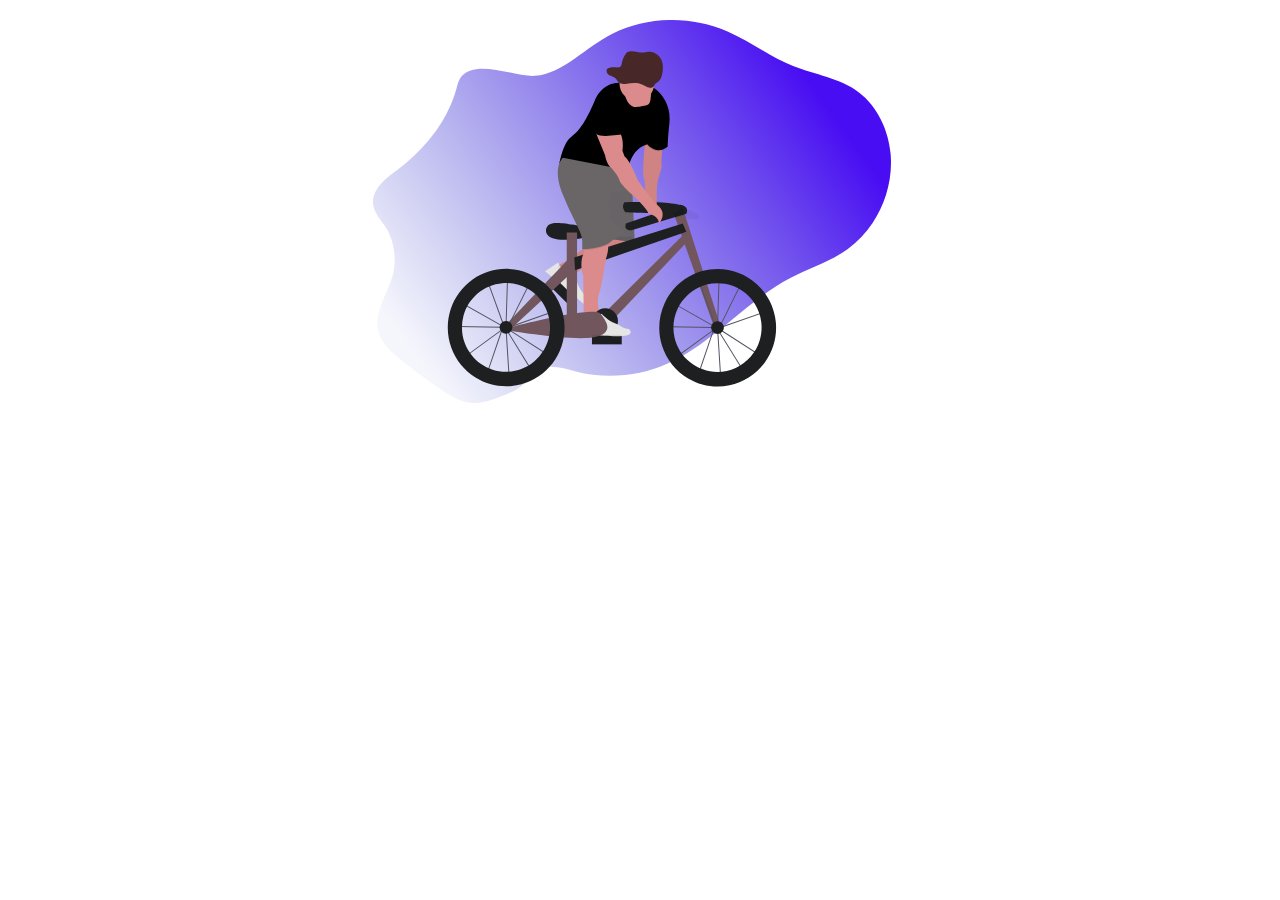
<file: index.html>
<!DOCTYPE html>
<html lang="en">

<head>
    <meta charset="UTF-8">
    <meta name="viewport" content="width=device-width, initial-scale=1.0">
    <title>Animation</title>
    <link rel="stylesheet" href="https://maxcdn.bootstrapcdn.com/bootstrap/3.4.1/css/bootstrap.min.css">
    <script src="https://ajax.googleapis.com/ajax/libs/jquery/3.5.1/jquery.min.js"></script>
    <script src="https://maxcdn.bootstrapcdn.com/bootstrap/3.4.1/js/bootstrap.min.js"></script>
    <link rel="stylesheet" href="style.css">
</head>

<body>
    <div class="container text-center">
        <svg width="534" height="392" viewBox="0 0 534 392" fill="none" xmlns="http://www.w3.org/2000/svg">
			<rect width="534" height="392" fill="white"/>
			<path id="Vector" d="M88.533 56.3208C85.7576 59.5654 84.6889 64.1274 83.4936 68.4162C73.8706 102.98 50.1574 130.781 23.1521 150.639C11.7158 159.051 -2.20719 170.331 0.294802 185.413C1.64203 193.512 7.5526 199.474 11.9437 206.071C21.1565 219.884 24.1448 238.659 19.7536 255.194C14.7598 274.008 0.801277 291.563 5.12152 310.587C7.78558 322.297 16.8312 330.63 25.5274 337.793C39.0942 348.96 53.0932 359.42 67.5244 369.175C77.1981 375.713 87.4897 382.076 98.7638 382.905C108.691 383.637 118.415 380.002 127.841 376.416C136.076 373.279 144.519 370.015 151.169 363.73C155.509 359.627 158.969 354.333 163.79 350.976C175.115 343.092 189.661 348.088 202.647 351.464C233.289 359.388 266.083 356.495 295.241 343.296C339.968 323.048 374.059 280.527 417.808 257.712C436.619 247.9 457.08 241.811 474.498 229.174C484.311 221.979 492.744 213.188 499.417 203.197C512.585 183.627 519.706 158.675 517.65 134.25C515.594 109.825 504.071 86.2884 485.975 72.5C466.602 57.7406 442.134 54.9839 420.092 46.1234C397.331 36.9702 377.083 21.2399 354.539 11.4182C336.298 3.49288 316.446 -0.397646 296.44 0.0320953C276.435 0.461836 256.783 5.20094 238.926 13.9017C214.392 25.8555 189.524 53.7446 162.2 55.8622C142.731 57.3259 103.737 38.551 88.533 56.3208Z" fill="url(#paint0_linear)"/>
			<g id="undraw_Ride_a_bicycle_2yok 1">
			<g id="man-bike">
			<path id="Vector_2" opacity="0.1" d="M201.091 276.806L179.893 255.76L173.269 262.513L194.467 283.559L201.091 276.806Z" fill="black"/>
			<path id="Vector_3" opacity="0.05" d="M269.455 177.344C269.455 177.344 326.601 189.531 325.92 197.189C325.238 204.847 268.194 187.328 268.194 187.328C268.194 187.328 264.731 181.519 269.455 177.344Z" fill="black"/>
			<path id="Vector_4" opacity="0.1" d="M259.93 224.494C251.988 220.634 232.6 220.22 232.6 220.22L232.392 218.277L258.907 216.225L260.396 221.718C260.396 221.718 260.729 222.792 259.93 224.494Z" fill="black"/>
			<path id="Vector_5" opacity="0.1" d="M202.149 253.613C201.27 254.287 200.833 254.677 200.833 254.677C200.833 254.677 184.95 260.17 184.95 245.688C184.95 245.688 185.719 245.278 186.935 244.594C188.164 246.607 189.885 248.269 191.934 249.423C193.983 250.576 196.292 251.181 198.639 251.181H200.322L202.149 253.613Z" fill="black"/>
			<path id="Vector_6" d="M184.95 245.688C184.95 245.688 197.254 239.156 202.01 234.951C204.872 232.432 207.95 230.171 211.207 228.195L226.644 218.742L258.907 216.245L260.396 221.738C260.396 221.738 262.878 229.728 238.06 236.719C213.242 243.71 200.833 254.697 200.833 254.697C200.833 254.697 184.95 260.17 184.95 245.688Z" fill="#DB8B8B"/>
			<path id="Vector_7" d="M185.198 242.442L172.044 251.181L210.562 283.64C210.562 283.64 216.22 280.145 213.242 276.15C213.242 276.15 203.315 267.66 202.819 255.675L199.841 251.68H198.158C195.313 251.681 192.537 250.792 190.216 249.137C187.894 247.482 186.141 245.143 185.198 242.442V242.442Z" fill="#E5E5E5"/>
			<path id="Vector_8" d="M232.6 219.221C232.6 219.221 255.929 219.72 261.886 224.714L258.907 164.29H226.644L232.6 219.221Z" fill="#6A6567"/>
			<path id="Vector_9" d="M201.091 276.806L179.893 255.76L173.269 262.513L194.467 283.559L201.091 276.806Z" fill="#1E1F21"/>
			<path id="Vector_10" opacity="0.05" d="M232.6 218.971C232.6 218.971 255.929 219.471 261.886 224.464L258.907 164.04H226.644L232.6 218.971Z" fill="#535461"/>
			<path id="Vector_11" opacity="0.05" d="M259.93 224.494C258.55 227.436 253.79 232.27 238.06 236.699C217.903 242.377 205.931 250.682 202.149 253.613C201.27 254.287 200.833 254.677 200.833 254.677C200.833 254.677 184.95 260.17 184.95 245.688C184.95 245.688 185.719 245.278 186.935 244.594C190.623 242.562 198.431 238.102 201.995 234.931C204.857 232.411 207.934 230.15 211.192 228.175L226.629 218.722L232.377 218.277L258.892 216.225L260.382 221.718C260.382 221.718 260.729 222.792 259.93 224.494Z" fill="black"/>
			<path id="Vector_12" d="M251.343 182.247C251.343 182.247 309.74 180.25 310.931 187.845C312.122 195.441 252.534 192.24 252.534 192.24C252.534 192.24 247.769 187.441 251.343 182.247Z" fill="#1E1F21"/>
			<path id="Vector_13" opacity="0.1" d="M204.07 212.619V219.576C200.635 220.025 197.12 220.31 193.74 220.419V212.619H204.07Z" fill="black"/>
			<path id="Vector_14" d="M203.295 205.134C201.846 205.021 200.404 204.826 198.977 204.549C193.378 203.471 179.261 201.208 175.464 205.049C170.699 209.843 172.288 218.237 184.999 219.436C197.711 220.634 219.561 217.438 223.934 212.639C223.934 212.619 216.027 206.117 203.295 205.134Z" fill="#1E1F21"/>
			<path id="Vector_15" d="M233.469 290.961L311.73 213.423L316.098 219.815L241.411 298.152L233.469 290.961Z" fill="#71575D"/>
			<path id="Vector_16" d="M346.689 303.75L341.129 306.946L302.344 197.918L300.607 193.039L309.745 187.84L312.033 195.021L346.689 303.75Z" fill="#71575D"/>
			<path id="Vector_17" d="M204.07 212.624H193.74V302.951H204.07V212.624Z" fill="#71575D"/>
			<path id="Vector_18" d="M201.29 237.403L309.745 203.431L313.318 211.825L202.084 250.192L201.29 237.403Z" fill="#1E1F21"/>
			<path id="Vector_19" opacity="0.1" d="M178.363 270.347L167.761 280.11C165.883 277.685 163.761 275.462 161.427 273.478L171.325 263.076C173.873 265.293 176.228 267.726 178.363 270.347V270.347Z" fill="black"/>
			<path id="Vector_20" d="M252.931 203.431L307.357 184.644C307.357 184.644 316.892 185.843 313.313 193.838L258.495 210.222C258.495 210.222 250.157 211.021 252.931 203.431Z" fill="#1E1F21"/>
			<path id="Vector_21" opacity="0.1" d="M231.479 313.743C238.499 313.743 244.19 308.017 244.19 300.954C244.19 293.891 238.499 288.165 231.479 288.165C224.458 288.165 218.767 293.891 218.767 300.954C218.767 308.017 224.458 313.743 231.479 313.743Z" fill="black"/>
			<path id="Vector_22" opacity="0.1" d="M333.411 264.594C330.931 265.239 328.513 266.103 326.184 267.176L321.439 253.838C323.929 252.746 326.494 251.833 329.113 251.106L333.411 264.594Z" fill="black"/>
			<path id="Vector_23" opacity="0.1" d="M191.556 307.546C191.556 310.609 191.32 313.667 190.851 316.694C186.086 316.35 181.162 315.85 176.338 315.351C177.41 309.413 177.276 303.318 175.946 297.433C180.646 296.434 185.446 295.481 190.132 294.617C191.081 298.86 191.559 303.196 191.556 307.546V307.546Z" fill="black"/>
			<path id="Vector_24" d="M228.884 299.993L228.88 299.996C227.387 301.119 227.082 303.247 228.198 304.749L238.287 318.322C239.403 319.824 241.519 320.131 243.011 319.008L243.015 319.005C244.508 317.882 244.813 315.754 243.697 314.252L233.608 300.679C232.492 299.177 230.376 298.87 228.884 299.993Z" fill="#7F879C"/>
			<path id="Vector_25" d="M289.682 123.341L288.5 138.377C288.364 140.282 288.389 142.194 288.575 144.095C288.729 145.778 288.575 148.724 286.937 153.218C284.834 158.96 283.747 165.027 283.725 171.146V188.26L272.309 186.262C272.309 186.262 272.805 162.292 270.82 158.297C268.835 154.302 272.309 118.846 272.309 118.846L289.682 123.341Z" fill="#DB8B8B"/>
			<path id="Vector_26" d="M233.107 238.197L228.813 262.767C228.272 266.047 227.441 269.272 226.331 272.404C223.815 279.326 225.423 289.029 226.644 294.322C227.185 296.659 227.637 298.137 227.637 298.137L214.731 305.129L210.76 302.132V300.135L210.264 255.69C207.286 248.699 208.279 238.212 210.264 234.217C210.829 232.905 211.226 231.525 211.445 230.112C212.438 224.759 212.746 217.238 212.746 217.238C212.746 217.238 220.688 203.755 230.118 212.744C233.593 216.055 234.913 220.384 235.191 224.529C235.678 231.625 233.107 238.197 233.107 238.197Z" fill="#DB8B8B"/>
			<path id="Vector_27" d="M134.549 302.951L196.917 237.403L198.907 252.589L137.726 308.944L134.549 302.951Z" fill="#71575D"/>
			<path id="Vector_28" opacity="0.1" d="M235.191 224.514C228.307 228.629 216.33 229.793 211.445 230.097C212.438 224.744 212.746 217.223 212.746 217.223C212.746 217.223 220.688 203.74 230.118 212.729C233.593 216.04 234.913 220.37 235.191 224.514Z" fill="black"/>
			<path id="Vector_29" opacity="0.05" d="M289.096 130.792L288.5 138.377C288.366 140.28 288.393 142.191 288.58 144.09C288.734 145.773 288.58 148.719 286.942 153.218C284.839 158.96 283.752 165.027 283.73 171.146V188.26L272.314 186.262C272.314 186.262 272.81 162.292 270.825 158.297C269.42 155.466 270.75 136.854 271.649 126.232C272.021 121.863 272.314 118.846 272.314 118.846L289.687 123.341L289.096 130.792Z" fill="black"/>
			<path id="Vector_30" opacity="0.1" d="M254.177 156.499C253.944 158.831 253.944 160.295 253.944 160.295C253.944 160.295 242.527 169.783 223.169 155.301C203.811 140.819 186.439 144.814 186.439 144.814C186.439 144.814 186.642 143.655 187.054 141.818C188.424 138.996 189.913 137.823 189.913 137.823L251.958 149.808L254.177 156.499Z" fill="black"/>
			<path id="Vector_31" opacity="0.05" d="M256.058 145.029C254.779 149.51 254.069 154.136 253.944 158.796C253.944 158.796 250.926 161.293 245.367 161.793C245.21 161.475 245.09 161.14 245.009 160.794C244.017 156.3 236.571 148.31 236.571 148.31C231.608 143.815 230.615 135.825 230.615 135.825L222.425 111.605L219.695 109.358C219.695 109.358 231.111 100.37 241.038 107.86C250.966 115.351 247.987 131.331 247.987 131.331L249.973 136.824C252.033 138.572 254.127 141.653 256.058 145.029Z" fill="black"/>
			<path id="Vector_32" opacity="0.1" d="M312.033 195.021L302.344 197.918L300.607 193.039L309.745 187.84L312.033 195.021Z" fill="black"/>
			<path id="Vector_33" d="M296.373 103.84C295.077 114.003 294.645 126.811 294.645 126.811C283.229 135.8 274.295 124.315 274.295 124.315C263.514 127.226 258.446 136.719 256.058 145.004C254.779 149.485 254.069 154.111 253.944 158.772C253.944 158.772 250.926 161.268 245.367 161.768C240.11 162.212 232.575 160.834 223.169 153.778C203.811 139.296 186.439 143.291 186.439 143.291C186.439 143.291 189.913 123.316 197.855 117.323C205.797 111.331 211.753 103.84 221.68 80.8689C231.608 57.8976 251.958 63.3908 251.958 63.3908C251.958 63.3908 252.951 58.8964 271.316 63.3908C275.79 64.5703 279.93 66.777 283.413 69.8377C293.236 78.1473 298.001 91.0362 296.373 103.84Z" fill="black"/>
			<path id="Vector_34" d="M251.958 212.23C246.68 215.058 241.692 218.403 237.068 222.217C229.126 228.709 209.271 229.208 209.271 229.208V221.718C209.768 212.729 201.33 202.742 189.913 174.777C182.622 156.919 184.642 146.811 187.054 141.818C188.424 138.996 189.913 137.823 189.913 137.823L251.958 149.808L254.177 156.499L258.907 170.782C258.907 170.782 241.535 171.78 238.557 173.278C235.578 174.777 237.564 188.26 237.564 188.26C234.586 202.242 251.958 212.23 251.958 212.23Z" fill="#6A6567"/>
			<path id="Vector_35" d="M232.278 313.743C239.298 313.743 244.989 308.017 244.989 300.954C244.989 293.891 239.298 288.165 232.278 288.165C225.257 288.165 219.566 293.891 219.566 300.954C219.566 308.017 225.257 313.743 232.278 313.743Z" fill="#1E1F21"/>
			<path id="Vector_36" d="M277.953 74.6517C277.928 75.3159 277.873 76.0549 277.784 76.8789C276.791 85.8677 275.798 84.8689 264.879 86.8664C258.088 88.1099 254.559 82.402 252.862 77.9076C252.247 76.2795 251.784 74.5978 251.477 72.8839L275.302 68.8889C275.302 68.8889 278.156 68.0849 277.953 74.6517Z" fill="#DB8B8B"/>
			<path id="Vector_37" d="M281.244 63.4157C281.244 68.0512 279.413 72.4969 276.155 75.7747C272.897 79.0524 268.478 80.8939 263.871 80.8939C259.263 80.8939 254.845 79.0524 251.587 75.7747C248.329 72.4969 246.498 68.0512 246.498 63.4157C246.498 63.1261 246.498 62.8365 246.498 62.5468C246.613 57.9113 248.553 53.5115 251.892 50.3152C255.231 47.1188 259.695 45.3879 264.303 45.5031C268.91 45.6184 273.284 47.5703 276.461 50.9296C279.638 54.2888 281.358 58.7802 281.244 63.4157V63.4157Z" fill="#DB8B8B"/>
			<path id="Vector_38" opacity="0.1" d="M289.682 123.341L289.096 130.792C280.459 133.288 274.295 125.338 274.295 125.338C273.394 125.581 272.508 125.88 271.644 126.232C272.016 121.863 272.309 118.846 272.309 118.846L289.682 123.341Z" fill="black"/>
			<path id="Vector_39" opacity="0.1" d="M242.527 87.8851L249.477 115.351C249.477 115.351 228.133 118.846 223.666 115.351C219.199 111.855 210.76 110.856 210.76 110.856C210.76 110.856 219.695 84.8889 224.659 81.8926C229.622 78.8964 242.527 87.8851 242.527 87.8851Z" fill="black"/>
			<path id="Vector_40" opacity="0.1" d="M227.637 298.122L214.731 305.114L210.76 302.117V300.12C215.22 299.801 219.552 298.486 223.442 296.27C224.634 295.59 225.755 294.921 226.654 294.332C227.175 296.644 227.637 298.122 227.637 298.122Z" fill="black"/>
			<path id="Vector_41" opacity="0.05" d="M200.089 117.099C200.089 117.099 212.994 120.594 216.965 129.583C220.936 138.572 231.677 140.215 231.677 140.215" fill="black"/>
			<path id="Vector_42" d="M221.184 108.859L232.104 135.326C232.104 135.326 233.097 143.316 238.06 147.81C238.06 147.81 245.506 155.8 246.498 160.295C247.491 164.789 261.389 176.774 261.389 176.774C261.389 176.774 274.295 188.759 275.287 193.253C275.287 193.253 287.2 196.749 285.711 203.74C285.711 203.74 294.645 194.752 285.711 186.262C276.776 177.773 264.864 160.295 264.864 160.295C264.864 160.295 257.915 141.818 251.462 136.325L249.477 130.831C249.477 130.831 252.455 114.851 242.527 107.361C232.6 99.8702 221.184 108.859 221.184 108.859Z" fill="#DB8B8B"/>
			<path id="Vector_43" d="M248.732 314.851H218.95V324.34H248.732V314.851Z" fill="#1E1F21"/>
			<path id="Vector_44" d="M242.527 86.8864L249.477 114.352C249.477 114.352 228.133 117.848 223.666 114.352C219.199 110.856 210.76 109.858 210.76 109.858C210.76 109.858 219.695 83.8901 224.659 80.8939C229.622 77.8976 242.527 86.8864 242.527 86.8864Z" fill="black"/>
			<path id="Vector_45" d="M223.423 297.243C226.088 295.745 228.426 294.247 228.629 293.628C228.629 293.628 235.355 300.769 241.346 302.986C243.361 303.735 245.289 304.699 247.099 305.863C249.472 307.361 252.857 309.124 255.929 309.124C255.929 309.124 262.878 315.116 249.477 316.115C236.075 317.114 204.804 313.618 204.804 313.618L206.79 301.134C212.591 301.476 218.366 300.125 223.423 297.243Z" fill="#E5E5E5"/>
			<path id="Vector_46" d="M137.329 307.361C137.329 307.361 220.757 285.388 227.508 293.773C234.258 302.157 241.411 313.353 220.375 317.348C199.339 321.343 135.755 310.552 135.755 310.552L137.329 307.361Z" fill="#71575D"/>
			<path id="Vector_47" opacity="0.1" d="M248.732 314.851H218.95V324.34H248.732V314.851Z" fill="#1E1F21"/>
			</g>
			<g id="left-wheel">
			<path id="Vector_48" d="M135.686 358.047L132.574 309.139L132.509 309.034L129.372 310.132L114.938 352.504L91.9815 336.13L128.548 309.458L128.583 309.353L128.792 309.278L131.149 307.556L92.8104 285.928L83.4193 296.315L84.9084 306.052L128.995 306.861V307.86L84.0844 307.051L82.3868 295.995L95.2426 281.783L114.477 259.211L114.819 260.145L118.889 255.65L134.008 258.377V257.773L135.001 257.803V258.557L157.516 262.612L136.525 304.864L133.462 307.096V307.346V307.625L182.006 290.607L176.244 336.155L135.046 309.753L133.596 308.934L157.888 348.325L135.686 358.047ZM133.701 310.936L136.604 356.569L156.483 347.89L133.701 310.936ZM93.7039 336.12L114.447 350.916L128.017 311.096L93.7039 336.12ZM134.564 308.325L135.602 308.909L175.484 334.477L180.845 292.095L134.564 308.325ZM131.04 304.729L132.286 306.752L132.504 306.592L133.993 259.386L119.232 256.729L115.181 261.223L131.04 304.729ZM93.6046 285.223L130.752 306.197L130.107 305.134L114.432 262.052L95.9722 282.462L93.6046 285.223ZM135.001 259.561L133.512 305.863L135.755 304.225L156.062 263.366L135.001 259.561Z" fill="#535461"/>
			<path id="Vector_49" d="M132.956 313.743C136.468 313.743 139.314 310.879 139.314 307.346C139.314 303.813 136.468 300.949 132.956 300.949C129.444 300.949 126.598 303.813 126.598 307.346C126.598 310.879 129.444 313.743 132.956 313.743Z" fill="#1E1F21"/>
			<path id="Vector_50" d="M190.132 294.607C188.141 285.708 184.111 277.401 178.363 270.347C176.229 267.726 173.876 265.293 171.33 263.076C161.538 254.571 149.217 249.578 136.3 248.88C123.383 248.181 110.601 251.818 99.9599 259.218C89.3191 266.619 81.4219 277.365 77.5077 289.769C73.5935 302.173 73.8838 315.534 78.3331 327.754C82.7824 339.975 91.1389 350.363 102.091 357.288C113.043 364.214 125.971 367.285 138.845 366.02C151.72 364.754 163.812 359.224 173.225 350.296C182.637 341.369 188.837 329.55 190.851 316.694C191.32 313.667 191.556 310.609 191.556 307.546C191.56 303.193 191.082 298.853 190.132 294.607ZM132.956 351.71C123.906 351.701 115.079 348.887 107.675 343.653C100.27 338.418 94.648 331.016 91.5724 322.453C88.4968 313.89 88.1171 304.582 90.4849 295.795C92.8527 287.007 97.8531 279.167 104.806 273.339C111.759 267.512 120.328 263.98 129.346 263.224C138.365 262.468 147.396 264.526 155.211 269.116C163.027 273.706 169.247 280.606 173.027 288.879C176.807 297.151 177.963 306.394 176.338 315.351C174.476 325.56 169.116 334.789 161.19 341.432C153.263 348.075 143.273 351.713 132.956 351.71Z" fill="#1E1F21"/>
			</g>
			<g id="right-wheel">
			<path id="Vector_51" d="M347.23 358.247L344.122 309.358L344.058 309.253L340.921 310.352L326.482 352.704L303.525 336.325L340.102 309.653L340.137 309.548L340.345 309.473L342.703 307.75L304.364 286.122L294.968 296.509L296.457 306.247L340.534 307.036V308.035L295.623 307.226L293.935 296.185L306.786 281.978L326.005 259.421L326.348 260.355L330.418 255.86L345.577 258.592V257.988L346.569 258.017V258.772L369.084 262.826L348.073 305.099L345.011 307.331V307.581V307.86L393.56 290.841L387.797 336.389L346.599 309.987L345.15 309.169L369.442 348.564L347.23 358.247ZM345.244 311.136L348.148 356.769L368.027 348.09L345.244 311.136ZM305.252 336.325L325.995 351.121L339.566 311.301L305.252 336.325ZM346.113 308.529L347.15 309.114L387.033 334.682L392.393 292.3L346.113 308.529ZM342.589 304.934L343.835 306.956L344.053 306.796L345.542 259.591L330.78 256.924L326.73 261.418L342.589 304.934ZM305.168 285.433L342.316 306.407L341.67 305.343L325.995 262.262L307.531 282.677L305.168 285.433ZM346.55 259.77L345.061 306.057L347.304 304.419L367.61 263.561L346.55 259.77Z" fill="#535461"/>
			<path id="Vector_52" d="M344.505 313.943C348.016 313.943 350.863 311.079 350.863 307.546C350.863 304.013 348.016 301.149 344.505 301.149C340.993 301.149 338.146 304.013 338.146 307.546C338.146 311.079 340.993 313.943 344.505 313.943Z" fill="#1E1F21"/>
			<path id="Vector_53" d="M344.703 248.994C339.435 248.988 334.191 249.7 329.113 251.111C326.494 251.838 323.929 252.751 321.439 253.843C308.171 259.629 297.508 270.161 291.512 283.4C285.516 296.639 284.614 311.645 288.979 325.515C293.345 339.385 302.668 351.133 315.146 358.486C327.624 365.84 342.369 368.276 356.529 365.324C370.689 362.372 383.257 354.242 391.803 342.505C400.349 330.769 404.265 316.261 402.793 301.788C401.321 287.315 394.566 273.905 383.835 264.153C373.104 254.401 359.159 249 344.698 248.994H344.703ZM344.505 351.91C334.438 351.906 324.676 348.438 316.839 342.081C309.002 335.724 303.562 326.862 301.423 316.965C299.284 307.069 300.574 296.734 305.079 287.677C309.584 278.62 317.033 271.386 326.189 267.176C328.518 266.103 330.936 265.24 333.416 264.594C339.478 263.011 345.805 262.745 351.977 263.814C358.148 264.883 364.023 267.262 369.21 270.792C374.397 274.323 378.777 278.925 382.058 284.291C385.34 289.657 387.448 295.665 388.242 301.915C389.036 308.165 388.498 314.513 386.664 320.537C384.829 326.561 381.741 332.123 377.603 336.853C373.466 341.583 368.375 345.372 362.669 347.968C356.962 350.564 350.772 351.908 344.51 351.91H344.505Z" fill="#1E1F21"/>
			</g>
			<path id="hat" d="M233.931 52.6043C234.988 55.9401 240.066 56.045 242.671 58.5019C244.026 59.7803 244.657 61.6679 246.146 62.8065C248.216 64.3945 251.204 64.045 253.839 63.6654C259.146 62.9064 264.844 62.4519 269.629 64.7541C271.326 65.568 272.85 66.7066 274.622 67.3708C276.394 68.035 278.593 68.1149 280.032 66.9363C281.184 65.9925 281.606 64.4395 282.648 63.4008C283.457 62.5818 284.584 62.1224 285.507 61.4033C287.532 59.8652 288.406 57.3583 288.982 54.9613C290.173 50.0275 290.516 44.7091 288.485 40.03C286.455 35.3508 281.571 31.5406 276.24 31.7853C274.607 31.8602 273.014 32.2846 271.386 32.4644C267.142 32.8989 262.948 31.4657 258.689 31.221C257.454 31.0697 256.2 31.2417 255.051 31.7204C254.184 32.2052 253.436 32.8792 252.862 33.6929C250.912 36.2624 249.577 39.2494 248.96 42.422C248.464 44.814 248.439 46.9813 245.525 47.3508C242.215 47.7903 231.692 45.5481 233.931 52.6043Z" fill="#472727"/>
			</g>
			<defs>
			<linearGradient id="paint0_linear" x1="432.641" y1="56.6686" x2="44.1018" y2="338.225" gradientUnits="userSpaceOnUse">
			<stop offset="0.0001" stop-color="#490DF3"/>
			<stop offset="1" stop-color="#3B49C6" stop-opacity="0.05"/>
			</linearGradient>
			</defs>
			</svg>



    </div>
</body>

</html>
</file>
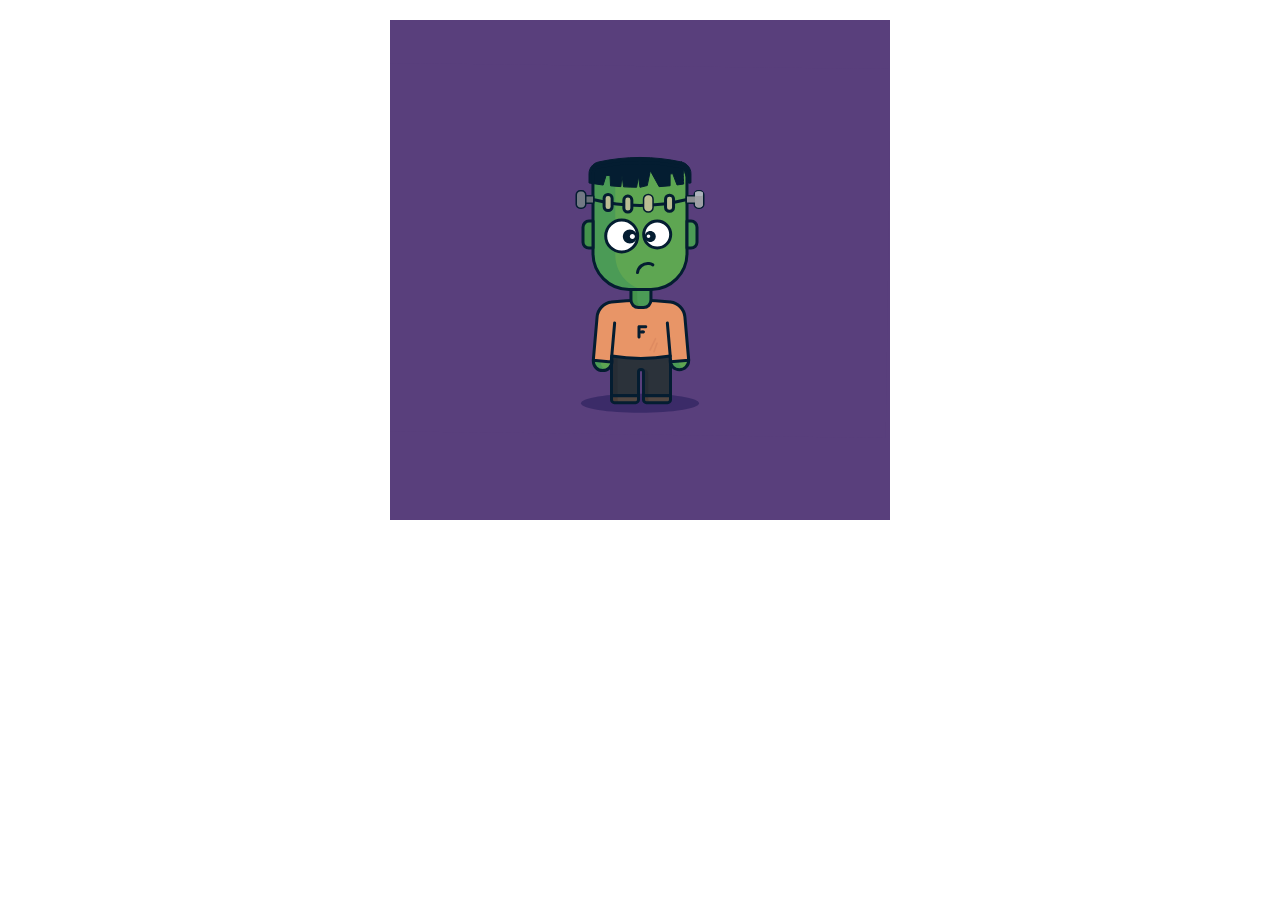
<file: demo2/index.html>
<!DOCTYPE html>
<html lang="en">

<head>
    <meta charset="UTF-8">
    <meta name="viewport" content="width=device-width, initial-scale=1.0">
    <title>Animation</title>
    <link rel="stylesheet" href="https://maxcdn.bootstrapcdn.com/bootstrap/3.4.1/css/bootstrap.min.css">
    <script src="https://ajax.googleapis.com/ajax/libs/jquery/3.5.1/jquery.min.js"></script>
    <script src="https://maxcdn.bootstrapcdn.com/bootstrap/3.4.1/js/bootstrap.min.js"></script>
    <link rel="stylesheet" href="style.css">
</head>

<body>
    <div class="container text-center">
        <svg width="500" height="500" viewBox="0 0 1000 1000" fill="none" xmlns="http://www.w3.org/2000/svg">
			<rect width="1000" height="1000" fill="#593F7C"/>
			<g id="day32-frankenstein 1" clip-path="url(#clip0)">
			<path id="XMLID 28" d="M1002 98L0 86V822.5L991.5 836L1002 98Z" fill="#593F7C"/>
			<path id="XMLID 118" opacity="0.55" d="M500 785.7C565.17 785.7 618 777.193 618 766.7C618 756.207 565.17 747.7 500 747.7C434.83 747.7 382 756.207 382 766.7C382 777.193 434.83 785.7 500 785.7Z" fill="#221C58"/>
			<path id="XMLID 80" d="M522 539H478C438.2 539 406 506.6 406 466.8V359H594V466.8C594 506.6 561.8 539 522 539Z" fill="#5EA652"/>
			<path id="XMLID 112" d="M450.5 469.4V359H406V466.8C406 506.6 438.2 539 478 539H504.2C473.3 530.9 450.5 502.8 450.5 469.4Z" fill="#4B9B56"/>
			<path id="XMLID 1" d="M522 539H478C438.2 539 406 506.6 406 466.8V359H594V466.8C594 506.6 561.8 539 522 539Z" stroke="#041D31" stroke-width="6" stroke-miterlimit="10" stroke-linecap="round" stroke-linejoin="round"/>
			<path id="XMLID 83" d="M581.4 291.8C527.8 280 472.2 280 418.5 291.8C411.2 293.4 405.9 299.9 405.9 307.4V358.8C467.6 374.6 532.2 374.6 593.9 358.8V307.4C594 300 588.8 293.5 581.4 291.8Z" fill="#5EA652"/>
			<path id="XMLID 120" d="M450.5 312.6C450.5 302.5 453.5 293.1 458.7 285.2C445.2 286.7 431.8 288.9 418.6 291.8C411.3 293.4 406 299.9 406 307.4V358.8C420.7 362.6 435.6 365.4 450.5 367.4V312.6V312.6Z" fill="#4B9B56"/>
			<path id="XMLID 115" d="M602 456H594V402H602C608.6 402 614 407.7 614 414.3V444.3C614 450.9 608.6 456 602 456Z" fill="#4B9B56"/>
			<path id="XMLID 4" d="M602 456H594V402H602C608.6 402 614 407.7 614 414.3V444.3C614 450.9 608.6 456 602 456Z" stroke="#041D31" stroke-width="6" stroke-miterlimit="10" stroke-linecap="round" stroke-linejoin="round"/>
			<path id="XMLID 116" d="M398 456H406V402H398C391.4 402 386 407.7 386 414.3V444.3C386 450.9 391.4 456 398 456Z" fill="#44934C"/>
			<path id="XMLID 11" d="M398 456H406V402H398C391.4 402 386 407.7 386 414.3V444.3C386 450.9 391.4 456 398 456Z" stroke="#041D31" stroke-width="6" stroke-miterlimit="10" stroke-linecap="round" stroke-linejoin="round"/>
			<path id="XMLID 26" d="M495 505.157C496.4 493.857 506.7 485.757 518 487.157C520.8 487.457 523.5 488.457 525.8 489.757" stroke="#041D31" stroke-width="6" stroke-miterlimit="10" stroke-linecap="round" stroke-linejoin="round"/>
			<path id="XMLID 93" d="M443 661.3V751.3H497V704C497 701.2 499.3 699 502 699C504.8 699 507 701.2 507 704V751.3H561V661.3H443Z" fill="#2B323A"/>
			<path id="XMLID 253" opacity="0.8" d="M516.5 751.3H507V699H508.4C512.9 699 516.5 702.6 516.5 707.1V751.3Z" fill="#252C33"/>
			<g id="XMLID 284">
			<g id="XMLID 345">
			<g id="XMLID 346" opacity="0.8">
			<path id="XMLID 347" opacity="0.8" d="M455.2 661.3H443V751.3H455.2V661.3Z" fill="#252C33"/>
			</g>
			</g>
			</g>
			<path id="XMLID 75" d="M443 661.3V751.3H497V704C497 701.2 499.3 699 502 699C504.8 699 507 701.2 507 704V751.3H561V661.3H443Z" stroke="#041D31" stroke-width="6" stroke-miterlimit="10" stroke-linecap="round" stroke-linejoin="round"/>
			<path id="XMLID 111" d="M578.8 699.4C589.017 699.4 597.3 691.117 597.3 680.9C597.3 670.683 589.017 662.4 578.8 662.4C568.583 662.4 560.3 670.683 560.3 680.9C560.3 691.117 568.583 699.4 578.8 699.4Z" fill="#5EA652"/>
			<path id="XMLID 272" d="M577.3 682.5C576.6 674.8 580.8 667.8 587.2 664.5C584.2 662.9 580.7 662.2 577.1 662.5C566.9 663.4 559.4 672.4 560.3 682.6C561.2 692.8 570.2 700.3 580.4 699.4C582.9 699.2 585.2 698.5 587.3 697.4C581.8 694.5 577.9 689.1 577.3 682.5Z" fill="#4B9B56"/>
			<path id="XMLID 123" d="M578.8 699.4C589.017 699.4 597.3 691.117 597.3 680.9C597.3 670.683 589.017 662.4 578.8 662.4C568.583 662.4 560.3 670.683 560.3 680.9C560.3 691.117 568.583 699.4 578.8 699.4Z" stroke="#041D31" stroke-width="6" stroke-miterlimit="10" stroke-linecap="round" stroke-linejoin="round"/>
			<path id="XMLID 114" d="M497 751.3H443V759.3C443 762.6 445.7 765.3 449 765.3H491C494.3 765.3 497 762.6 497 759.3V751.3Z" fill="#534741"/>
			<path id="XMLID 319" d="M455.2 759.3V751.3H443V759.3C443 762.6 445.7 765.3 449 765.3H461.2C457.9 765.3 455.2 762.6 455.2 759.3Z" fill="#4C3E38"/>
			<path id="XMLID 110" d="M513 765.3H555C558.3 765.3 561 762.6 561 759.3V751.3H507V759.3C507 762.6 509.7 765.3 513 765.3Z" fill="#534741"/>
			<path id="XMLID 323" d="M516.5 759.3V751.3H507V759.3C507 762.6 509.7 765.3 513 765.3H522.5C519.2 765.3 516.5 762.6 516.5 759.3Z" fill="#4C3E38"/>
			<path id="XMLID 76" d="M497 751.3H443V759.3C443 762.6 445.7 765.3 449 765.3H491C494.3 765.3 497 762.6 497 759.3V751.3Z" stroke="#041D31" stroke-width="6" stroke-miterlimit="10" stroke-linecap="round" stroke-linejoin="round"/>
			<path id="XMLID 77" d="M513 765.3H555C558.3 765.3 561 762.6 561 759.3V751.3H507V759.3C507 762.6 509.7 765.3 513 765.3Z" stroke="#041D31" stroke-width="6" stroke-miterlimit="10" stroke-linecap="round" stroke-linejoin="round"/>
			<path id="XMLID 113" d="M425.4 701.2C435.728 701.2 444.1 692.828 444.1 682.5C444.1 672.172 435.728 663.8 425.4 663.8C415.072 663.8 406.7 672.172 406.7 682.5C406.7 692.828 415.072 701.2 425.4 701.2Z" fill="#5EA652"/>
			<path id="XMLID 305" d="M421.2 680.9C421.8 673.7 426.4 667.9 432.6 665.3C430.9 664.6 429 664.1 427 663.9C416.7 663 407.6 670.6 406.7 680.9C405.8 691.2 413.4 700.3 423.7 701.2C426.8 701.5 429.9 700.9 432.6 699.8C425.3 696.7 420.5 689.2 421.2 680.9Z" fill="#4B9B56"/>
			<path id="XMLID 30" d="M425.4 701.2C435.728 701.2 444.1 692.828 444.1 682.5C444.1 672.172 435.728 663.8 425.4 663.8C415.072 663.8 406.7 672.172 406.7 682.5C406.7 692.828 415.072 701.2 425.4 701.2Z" stroke="#041D31" stroke-width="6" stroke-miterlimit="10" stroke-linecap="round" stroke-linejoin="round"/>
			<path id="XMLID 19" d="M597.4 680.5L589.8 593.6C588.4 578 576 566 561 564.1C561 564.1 561 564.1 561 564C521.8 559.1 482.2 559.1 443 564C443 564 443 564 443 564.1C427.9 565.9 415.6 578.1 414.2 593.8L406.6 680.7L442.5 683.8L443.5 672.1C482.3 677 521.6 677 560.4 672.1L561.4 683.7L597.4 680.5Z" fill="#E89567"/>
			<path id="XMLID 103" opacity="0.83" d="M589.8 592.7C588.4 577 576 565 561 563.1C561 563.1 561 563.1 561 563C521.8 558.1 482.2 558.1 443 563C443 563 443 563 443 563.1C427.9 564.9 415.6 577.1 414.2 592.8L406.6 679.7L407.6 679.8L414.2 603.8C415.6 588.1 427.9 575.9 443 574.1C443 574.1 443 574.1 443 574C454.2 572.6 465.4 571.6 476.7 571C478.7 578.1 485.2 583.3 492.9 583.3H511.1C518.8 583.3 525.3 578.1 527.3 571C538.5 571.6 549.8 572.6 561 574C561 574 561 574 561 574.1C576 576 588.4 588 589.8 603.7L596.4 679.7L597.4 679.6L589.8 592.7Z" fill="#E89567"/>
			<path id="XMLID 109" d="M597.4 680.5L589.8 593.6C588.4 578 576 566 561 564.1C561 564.1 561 564.1 561 564C521.8 559.1 482.2 559.1 443 564C443 564 443 564 443 564.1C427.9 565.9 415.6 578.1 414.2 593.8L406.6 680.7L442.5 683.8L443.5 672.1C480.2 678 521.5 678.3 560.4 672.1L561.4 683.7L597.4 680.5Z" stroke="#041D31" stroke-width="6" stroke-miterlimit="10" stroke-linecap="round" stroke-linejoin="round"/>
			<path id="XMLID 108" d="M442.5 683.8L449.3 606" stroke="#041D31" stroke-width="6" stroke-miterlimit="10" stroke-linecap="round" stroke-linejoin="round"/>
			<path id="XMLID 25" d="M560.5 672.1L554.7 606" stroke="#041D31" stroke-width="6" stroke-miterlimit="10" stroke-linecap="round" stroke-linejoin="round"/>
			<path id="XMLID 91" d="M583.2 284C555.9 278 528 274.9 500 274.9C472.1 274.9 444.1 277.9 416.8 284C405.9 286.4 398 296.3 398 307.4V325.9L404 326.9C411.4 328.1 418.9 329.1 426.3 330.1L432.2 310.8H440L441.1 331.7C447.9 332.4 454.8 332.9 461.7 333.3L464 310.8L467.1 333.7C475.8 334.2 484.5 334.5 493.2 334.5L497 312.8L500 334.6L514.5 331.1L520.7 301.3L538.3 333.3C545.6 332.8 552.9 332.3 560.2 331.5V308.2L565.4 307.2L574 329.9C578.4 329.4 582.9 328.8 587.3 328.1C586.8 317.6 586 298 587.6 301.1C589.2 304.2 594.6 318.8 597.4 326.5L601.9 325.8V307.3C602 296.3 594.1 286.4 583.2 284Z" fill="#041D31"/>
			<path id="XMLID 15" d="M583.2 284C555.9 278 528 274.9 500 274.9C472.1 274.9 444.1 277.9 416.8 284C405.9 286.4 398 296.3 398 307.4V325.9L404 326.9C411.4 328.1 418.9 329.1 426.3 330.1L432.2 310.8H440L441.1 331.7C447.9 332.4 454.8 332.9 461.7 333.3L464 310.8L467.1 333.7C475.8 334.2 484.5 334.5 493.2 334.5L497 312.8L500 334.6L514.5 331.1L520.7 301.3L538.3 333.3C545.6 332.8 552.9 332.3 560.2 331.5V308.2L565.4 307.2L574 329.9C578.4 329.4 582.9 328.8 587.3 328.1C586.8 317.6 586 298 587.6 301.1C589.2 304.2 594.6 318.8 597.4 326.5L601.9 325.8V307.3C602 296.3 594.1 286.4 583.2 284Z" stroke="#041D31" stroke-width="2" stroke-miterlimit="10" stroke-linecap="round" stroke-linejoin="round"/>
			<path id="XMLID 87" d="M507.2 575H496.7C488.6 575 481.9 568.4 481.9 560.2V539H521.9V560.2C522 568.4 515.4 575 507.2 575Z" fill="#4B9B56"/>
			<path id="XMLID 271" d="M494.5 560.2V539H482V560.2C482 568.3 488.6 575 496.8 575H507.3C507.6 575 508 575 508.3 574.9C500.6 574.4 494.5 568.1 494.5 560.2Z" fill="#44934C"/>
			<path id="XMLID 23" d="M507.2 575H496.7C488.6 575 481.9 568.4 481.9 560.2V539H521.9V560.2C522 568.4 515.4 575 507.2 575Z" stroke="#041D31" stroke-width="6" stroke-miterlimit="10" stroke-linecap="round" stroke-linejoin="round"/>
			<path id="XMLID 122" opacity="0.65" d="M531 637.2L520 660.2" stroke="#D8865D" stroke-width="3" stroke-miterlimit="10" stroke-linecap="round" stroke-linejoin="round"/>
			<path id="XMLID 124" opacity="0.65" d="M534 646.5L528 663.7" stroke="#D8865D" stroke-width="3" stroke-miterlimit="10" stroke-linecap="round" stroke-linejoin="round"/>
			<g id="XMLID 199">
			<path id="XMLID 235" d="M498 637.2C496.3 637.2 495 635.9 495 634.2V613.4C495 611.7 496.3 610.4 498 610.4H511.5C513.2 610.4 514.5 611.7 514.5 613.4C514.5 615.1 513.2 616.4 511.5 616.4H501V634.2C501 635.9 499.7 637.2 498 637.2Z" fill="#041D31"/>
			</g>
			<g id="XMLID 232">
			<path id="XMLID 238" d="M506 627.1C503 627.1 500.7 626.7 499 626C498.3 625.6 497.8 624.7 497.8 623.9C497.8 623.2 498.3 622.2 499 621.8C500.7 621.1 503 620.7 506 620.7C508 620.8 510 622.4 510 623.9C510 625.4 508 627 506 627.1Z" fill="#041D31"/>
			</g>
			<g id="Group">
			<path id="XMLID 102" d="M534.4 456C549.312 456 561.4 443.912 561.4 429C561.4 414.088 549.312 402 534.4 402C519.488 402 507.4 414.088 507.4 429C507.4 443.912 519.488 456 534.4 456Z" fill="white"/>
			<path id="XMLID 282" d="M534.4 456C549.312 456 561.4 443.912 561.4 429C561.4 414.088 549.312 402 534.4 402C519.488 402 507.4 414.088 507.4 429C507.4 443.912 519.488 456 534.4 456Z" stroke="#041D31" stroke-width="6" stroke-miterlimit="10" stroke-linecap="round" stroke-linejoin="round"/>
			<g id="right-eye">
			<path id="XMLID 52" d="M520.5 444C526.575 444 531.5 439.075 531.5 433C531.5 426.925 526.575 422 520.5 422C514.425 422 509.5 426.925 509.5 433C509.5 439.075 514.425 444 520.5 444Z" fill="#041D31"/>
			<path id="XMLID 51" d="M517 436C518.933 436 520.5 434.433 520.5 432.5C520.5 430.567 518.933 429 517 429C515.067 429 513.5 430.567 513.5 432.5C513.5 434.433 515.067 436 517 436Z" fill="white"/>
			</g>
			</g>
			<g id="Group_2">
			<path id="XMLID 82" d="M463.4 464C481.073 464 495.4 449.673 495.4 432C495.4 414.327 481.073 400 463.4 400C445.727 400 431.4 414.327 431.4 432C431.4 449.673 445.727 464 463.4 464Z" fill="white"/>
			<path id="XMLID 9" d="M463.4 464C481.073 464 495.4 449.673 495.4 432C495.4 414.327 481.073 400 463.4 400C445.727 400 431.4 414.327 431.4 432C431.4 449.673 445.727 464 463.4 464Z" stroke="#041D31" stroke-width="6" stroke-miterlimit="10" stroke-linecap="round" stroke-linejoin="round"/>
			<g id="left-eye">
			<path id="XMLID 16" d="M479.7 447C487.432 447 493.7 440.732 493.7 433C493.7 425.268 487.432 419 479.7 419C471.968 419 465.7 425.268 465.7 433C465.7 440.732 471.968 447 479.7 447Z" fill="#041D31"/>
			<path id="XMLID 49" d="M484.7 438C487.461 438 489.7 435.761 489.7 433C489.7 430.239 487.461 428 484.7 428C481.939 428 479.7 430.239 479.7 433C479.7 435.761 481.939 438 484.7 438Z" fill="white"/>
			</g>
			</g>
			<g id="head-ring">
			<path id="XMLID 17" d="M619.6 375H616.4C612.9 375 610 372.1 610 368.6V349.4C610 345.9 612.9 343 616.4 343H619.6C623.1 343 626 345.9 626 349.4V368.6C626 372.1 623.1 375 619.6 375Z" stroke="#041D31" stroke-width="6" stroke-miterlimit="10" stroke-linecap="round" stroke-linejoin="round"/>
			<path id="XMLID 18" d="M619.6 375H616.4C612.9 375 610 372.1 610 368.6V349.4C610 345.9 612.9 343 616.4 343H619.6C623.1 343 626 345.9 626 349.4V368.6C626 372.1 623.1 375 619.6 375Z" fill="#9DA0A5"/>
			<path id="XMLID 7" d="M581.4 293.6C527.8 282 472.2 282 418.5 293.6C411.2 295.2 405.9 301.5 405.9 308.9V359.1C467.6 374.6 532.2 374.6 593.9 359.1V308.9C594 301.6 588.8 295.2 581.4 293.6Z" stroke="#041D31" stroke-width="6" stroke-miterlimit="10" stroke-linecap="round" stroke-linejoin="round"/>
			<path id="XMLID 12" d="M610 353H594V365H610V353Z" stroke="#041D31" stroke-width="6" stroke-miterlimit="10" stroke-linecap="round" stroke-linejoin="round"/>
			<path id="XMLID 195" d="M516.9 382.5H516.3C512.1 382.5 508.6 379.1 508.6 374.8V358.2C508.6 354 512 350.5 516.3 350.5H516.9C521.1 350.5 524.6 353.9 524.6 358.2V374.8C524.6 379.1 521.1 382.5 516.9 382.5Z" stroke="#041D31" stroke-width="6" stroke-miterlimit="10" stroke-linecap="round" stroke-linejoin="round"/>
			<path id="XMLID 210" d="M516.9 382.5H516.3C512.1 382.5 508.6 379.1 508.6 374.8V358.2C508.6 354 512 350.5 516.3 350.5H516.9C521.1 350.5 524.6 353.9 524.6 358.2V374.8C524.6 379.1 521.1 382.5 516.9 382.5Z" fill="#BBBE93"/>
			<path id="XMLID 217" d="M559.4 382.5H558.8C554.6 382.5 551.1 379.1 551.1 374.8V358.2C551.1 354 554.5 350.5 558.8 350.5H559.4C563.6 350.5 567.1 353.9 567.1 358.2V374.8C567.1 379.1 563.6 382.5 559.4 382.5Z" fill="#BBBE93"/>
			<path id="XMLID 85" d="M436.5 381H435.9C431.7 381 428.2 377.6 428.2 373.3V356.7C428.2 352.5 431.6 349 435.9 349H436.5C440.7 349 444.2 352.4 444.2 356.7V373.3C444.2 377.6 440.7 381 436.5 381Z" fill="#BBBE93"/>
			<path id="XMLID 84" d="M436.5 381H435.9C431.7 381 428.2 377.6 428.2 373.3V356.7C428.2 352.5 431.6 349 435.9 349H436.5C440.7 349 444.2 352.4 444.2 356.7V373.3C444.2 377.6 440.7 381 436.5 381Z" stroke="#041D31" stroke-width="6" stroke-miterlimit="10" stroke-linecap="round" stroke-linejoin="round"/>
			<path id="XMLID 191" d="M476 384.2H475.4C471.2 384.2 467.7 380.8 467.7 376.5V359.9C467.7 355.7 471.1 352.2 475.4 352.2H476C480.2 352.2 483.7 355.6 483.7 359.9V376.5C483.7 380.8 480.2 384.2 476 384.2Z" fill="#BBBE93"/>
			<path id="XMLID 188" d="M476 384.2H475.4C471.2 384.2 467.7 380.8 467.7 376.5V359.9C467.7 355.7 471.1 352.2 475.4 352.2H476C480.2 352.2 483.7 355.6 483.7 359.9V376.5C483.7 380.8 480.2 384.2 476 384.2Z" stroke="#041D31" stroke-width="6" stroke-miterlimit="10" stroke-linecap="round" stroke-linejoin="round"/>
			<path id="XMLID 14" d="M610 353H594V365H610V353Z" fill="#8A8D91"/>
			<path id="XMLID 275" d="M619.6 375H616.4C612.9 375 610 372.1 610 368.6V349.4C610 345.9 612.9 343 616.4 343H619.6C623.1 343 626 345.9 626 349.4V368.6C626 372.1 623.1 375 619.6 375Z" fill="#9DA0A5"/>
			<path id="XMLID 119" d="M390 365L406 365L406 353L390 353L390 365Z" stroke="#041D31" stroke-width="6" stroke-miterlimit="10" stroke-linecap="round" stroke-linejoin="round"/>
			<path id="XMLID 107" d="M380.4 375H383.6C387.1 375 390 372.1 390 368.6V349.4C390 345.9 387.1 343 383.6 343H380.4C376.9 343 374 345.9 374 349.4V368.6C374 372.1 376.9 375 380.4 375Z" fill="#727984"/>
			<path id="XMLID 212" d="M390 365L406 365L406 353L390 353L390 365Z" fill="#686F77"/>
			<path id="XMLID 274" d="M378 352.2H386C388.2 352.2 390 350.4 390 348.2V347C390 344.8 388.2 343 386 343H378C375.8 343 374 344.8 374 347V348.2C374 350.5 375.8 352.2 378 352.2Z" fill="#ADB3BC"/>
			<path id="XMLID 106" d="M380.4 375H383.6C387.1 375 390 372.1 390 368.6V349.4C390 345.9 387.1 343 383.6 343H380.4C376.9 343 374 345.9 374 349.4V368.6C374 372.1 376.9 375 380.4 375Z" stroke="#041D31" stroke-width="6" stroke-miterlimit="10" stroke-linecap="round" stroke-linejoin="round"/>
			<path id="XMLID 233" d="M380.4 375H383.6C387.1 375 390 372.1 390 368.6V349.4C390 345.9 387.1 343 383.6 343H380.4C376.9 343 374 345.9 374 349.4V368.6C374 372.1 376.9 375 380.4 375Z" fill="#727984"/>
			<path id="XMLID 278" d="M622.4 352.2H613.6C611.6 352.2 610 350.6 610 348.6V346.6C610 344.6 611.6 343 613.6 343H622.4C624.4 343 626 344.6 626 346.6V348.6C626 350.6 624.4 352.2 622.4 352.2Z" fill="#ADB3BC"/>
			<path id="XMLID 214" d="M559.4 382.5H558.8C554.6 382.5 551.1 379.1 551.1 374.8V358.2C551.1 354 554.5 350.5 558.8 350.5H559.4C563.6 350.5 567.1 353.9 567.1 358.2V374.8C567.1 379.1 563.6 382.5 559.4 382.5Z" stroke="#041D31" stroke-width="6" stroke-miterlimit="10" stroke-linecap="round" stroke-linejoin="round"/>
			</g>
			</g>
			<defs>
			<clipPath id="clip0">
			<rect width="1000" height="1000" fill="white"/>
			</clipPath>
			</defs>
			</svg>





    </div>
</body>

</html>
</file>
<file: style.css>
* {
    margin: 0;
    padding: 0;
    box-sizing: border-box;
}

body {
    text-align: center;
}

.container {
    margin-top: 20px;
    display: block;
}

#right-wheel,
#left-wheel {
    animation: wheel 3s linear infinite;
    transform-origin: center;
    transform-box: fill-box;
}

#man-bike {
    animation: bikes 1s ease-in-out infinite alternate;
    transform-origin: bottom;
}

#hat {
    animation: hat 1s ease-in-out infinite alternate;
    transform-origin: center;
    transform-box: fill-box;
}

@keyframes wheel {
    from {
        transform: rotateZ(0deg);
    }
    to {
        transform: rotateZ(360deg);
    }
}

@keyframes bikes {
    from {
        transform: rotateX(0deg);
    }
    to {
        transform: rotateX(20deg);
    }
}

@keyframes hat {
    from {
        transform: translateY(0%) rotateZ(0deg);
    }
    to {
        transform: translateY(30%) rotateZ(20deg);
    }
}
</file>
<file: demo2/style.css>
* {
    margin: 0;
    padding: 0;
    box-sizing: border-box;
}

body {
    text-align: center;
}

.container {
    margin-top: 20px;
    display: block;
}


/*#head-ring {
    animation: wheel 3s alternate infinite;
    transform-origin: center;
    transform-box: fill-box;
}*/

#left-eye {
    animation: bikes 1s ease-in-out infinite alternate;
    transform-origin: bottom;
}

#right-eye {
    animation: right-eye 1s ease-in-out infinite alternate;
    transform-origin: bottom;
}

@keyframes wheel {
    from {
        transform: rotateY(0deg);
    }
    to {
        transform: rotateY(360deg)
    }
}

@keyframes bikes {
    from {
        transform: translateY(0%) rotateY(0deg);
    }
    to {
        transform: translateX(-5%) rotateY(50deg);
    }
}

@keyframes right-eye {
    from {
        transform: translateX(0%) rotateY(0deg);
    }
    to {
        transform: translateX(3%) rotateY(50deg);
    }
}
</file>
